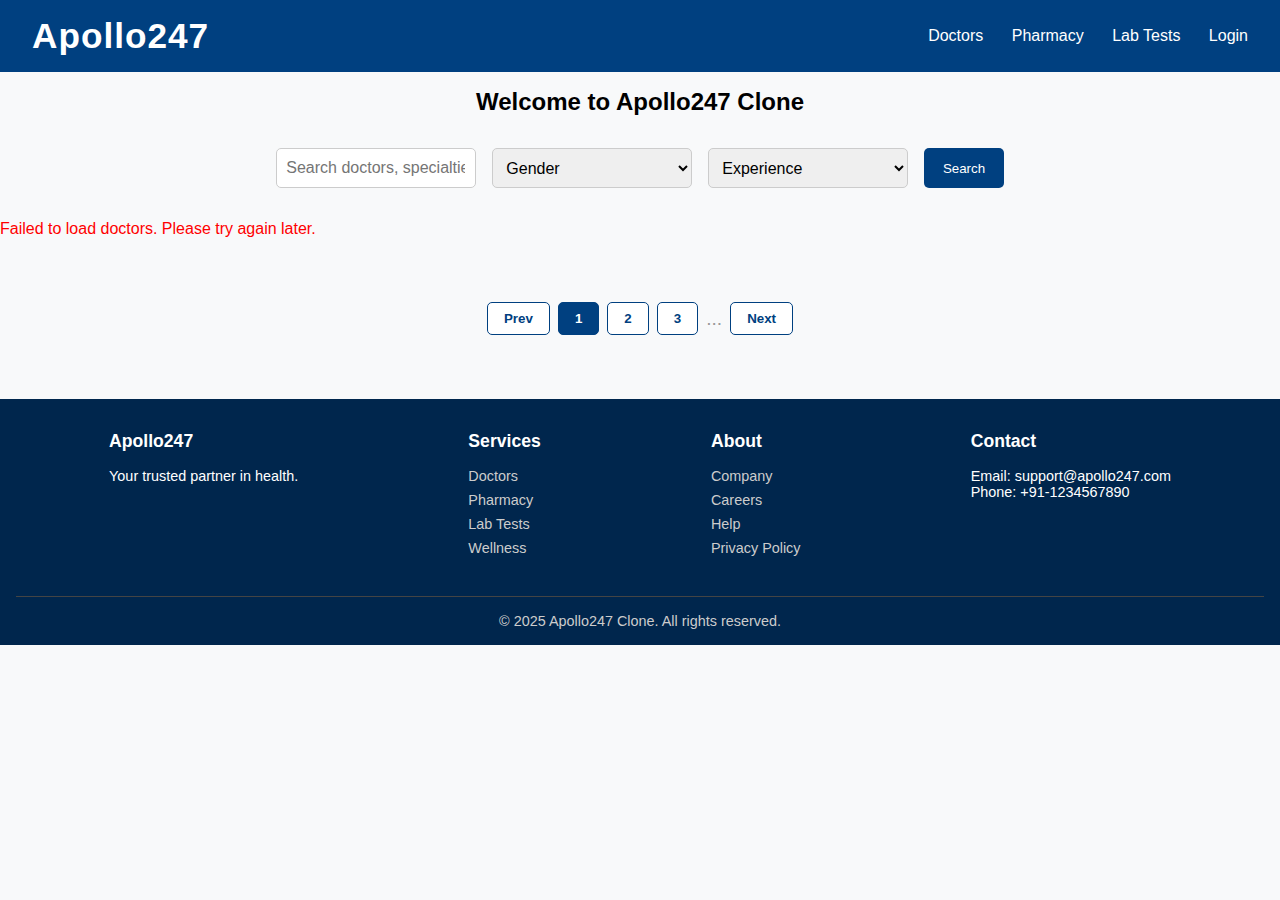
<file: index.html>
<!DOCTYPE html>
<html lang="en">
<head>
  <meta charset="UTF-8">
  <title>Apollo247 Clone</title>
  <link rel="stylesheet" href="style.css">
</head>
<body>

  <!-- Header Section -->
  <header class="main-header">
    <div class="logo">Apollo247</div>
    <nav class="nav-links">
      <a href="#">Doctors</a>
      <a href="#">Pharmacy</a>
      <a href="#">Lab Tests</a>
      <a href="#">Login</a>
    </nav>
  </header>
  <!-- Loader Spinner -->
<div id="loader" class="loader hidden"></div>


  <!-- Main Content -->
  <main>
    <h2 style="text-align: center; margin-top: 1rem;">Welcome to Apollo247 Clone</h2>

    <!-- Search & Filter Bar -->
 
<section class="search-bar">
  <input type="text" id="searchInput" placeholder="Search doctors, specialties, etc." class="search-input" />
  
  <select id="genderFilter" class="filter-select">
    <option value="">Gender</option>
    <option value="male">Male</option>
    <option value="female">Female</option>
  </select>

  <select id="experienceFilter" class="filter-select">
    <option value="">Experience</option>
    <option value="0-5">0-5 years</option>
    <option value="5-10">5-10 years</option>
    <option value="10+">10+ years</option>
  </select>

  <button class="search-btn">Search</button>
</section>


    <!-- Doctor Cards Section (Dynamic from script.js) -->
    <section class="doctor-grid">
      <div id="doctor-cards-container" class="doctor-cards"></div>
    </section>

    <!-- Pagination Section -->
    <div class="pagination">
      <button class="page-btn">Prev</button>
      <button class="page-btn active">1</button>
      <button class="page-btn">2</button>
      <button class="page-btn">3</button>
      <span class="dots">...</span>
      <button class="page-btn">Next</button>
    </div>
  </main>

  <script src="script.js"></script>
</body>

<!-- Footer Section -->
<footer class="main-footer">
  <div class="footer-content">
    <div class="footer-column">
      <h4>Apollo247</h4>
      <p>Your trusted partner in health.</p>
    </div>

    <div class="footer-column">
      <h4>Services</h4>
      <ul>
        <li><a href="#">Doctors</a></li>
        <li><a href="#">Pharmacy</a></li>
        <li><a href="#">Lab Tests</a></li>
        <li><a href="#">Wellness</a></li>
      </ul>
    </div>

    <div class="footer-column">
      <h4>About</h4>
      <ul>
        <li><a href="#">Company</a></li>
        <li><a href="#">Careers</a></li>
        <li><a href="#">Help</a></li>
        <li><a href="#">Privacy Policy</a></li>
      </ul>
    </div>

    <div class="footer-column">
      <h4>Contact</h4>
      <p>Email: support@apollo247.com</p>
      <p>Phone: +91-1234567890</p>
    </div>
  </div>

  <div class="footer-bottom">
    <p>&copy; 2025 Apollo247 Clone. All rights reserved.</p>
  </div>
</footer>

</html>
</file>
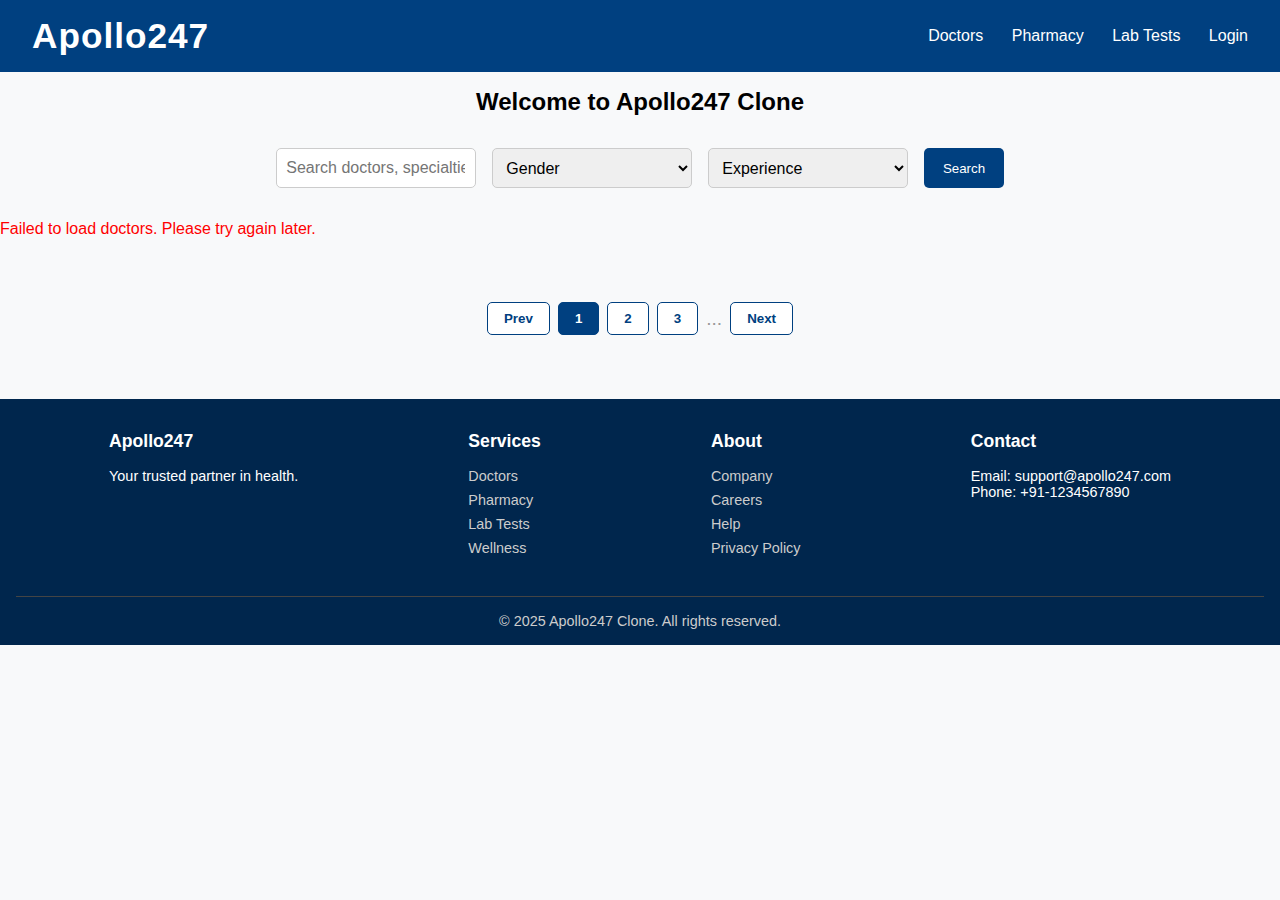
<file: apollo247-frontend/index.html>
<!DOCTYPE html>
<html lang="en">
<head>
  <meta charset="UTF-8">
  <title>Apollo247 Clone</title>
  <link rel="stylesheet" href="style.css">
</head>
<body>

  <!-- Loader Spinner -->
  <div id="loader" class="loader hidden">
    <div class="spinner"></div>
    <p>Loading doctors...</p>
  </div>

  <!-- Header Section -->
  <header class="main-header">
    <div class="logo">Apollo247</div>
    <nav class="nav-links">
      <a href="#">Doctors</a>
      <a href="#">Pharmacy</a>
      <a href="#">Lab Tests</a>
      <a href="#">Login</a>
    </nav>
  </header>

  <!-- Main Content -->
  <main>
    <h2 style="text-align: center; margin-top: 1rem;">Welcome to Apollo247 Clone</h2>

    <!-- Search & Filter Bar -->
    <section class="search-bar">
      <input type="text" id="searchInput" placeholder="Search doctors, specialties, etc." class="search-input" />
      
      <select id="genderFilter" class="filter-select">
        <option value="">Gender</option>
        <option value="male">Male</option>
        <option value="female">Female</option>
      </select>

      <select id="experienceFilter" class="filter-select">
        <option value="">Experience</option>
        <option value="0-5">0-5 years</option>
        <option value="5-10">5-10 years</option>
        <option value="10+">10+ years</option>
      </select>

      <button class="search-btn">Search</button>
    </section>

    <!-- Doctor Cards Section -->
    <section class="doctor-grid">
      <div id="doctor-cards-container" class="doctor-cards"></div>
    </section>

    <!-- Pagination Section -->
    <div class="pagination">
      <button class="page-btn">Prev</button>
      <button class="page-btn active">1</button>
      <button class="page-btn">2</button>
      <button class="page-btn">3</button>
      <span class="dots">...</span>
      <button class="page-btn">Next</button>
    </div>
  </main>

  <!-- Footer -->
  <footer class="main-footer">
    <div class="footer-content">
      <div class="footer-column">
        <h4>Apollo247</h4>
        <p>Your trusted partner in health.</p>
      </div>
      <div class="footer-column">
        <h4>Services</h4>
        <ul>
          <li><a href="#">Doctors</a></li>
          <li><a href="#">Pharmacy</a></li>
          <li><a href="#">Lab Tests</a></li>
          <li><a href="#">Wellness</a></li>
        </ul>
      </div>
      <div class="footer-column">
        <h4>About</h4>
        <ul>
          <li><a href="#">Company</a></li>
          <li><a href="#">Careers</a></li>
          <li><a href="#">Help</a></li>
          <li><a href="#">Privacy Policy</a></li>
        </ul>
      </div>
      <div class="footer-column">
        <h4>Contact</h4>
        <p>Email: support@apollo247.com</p>
        <p>Phone: +91-1234567890</p>
      </div>
    </div>
    <div class="footer-bottom">
      <p>&copy; 2025 Apollo247 Clone. All rights reserved.</p>
    </div>
  </footer>

  <script src="script.js"></script>
</body>
</html>
</file>
<file: style.css>
/* Reset */
* {
  margin: 0;
  padding: 0;
  box-sizing: border-box;
}

/* Body */
body {
  font-family: 'Segoe UI', sans-serif;
  background-color: #f8f9fa;
}

/* Header */
.main-header {
  display: flex;
  justify-content: space-between;
  align-items: center;
  background-color: #004080;
  padding: 1rem 2rem;
  color: white;
}
 .logo {
  font-size: 2.2rem; /* Slightly larger */
  font-weight: 800;
  letter-spacing: 1px; /* Add some spacing between letters */
}


.nav-links a {
  color: white;
  text-decoration: none;
  margin-left: 1.5rem;
  font-size: 1rem;
}

.nav-links a:hover {
  text-decoration: underline;
}

/* Search & Filter Bar */
.search-bar {
  margin: 2rem auto;
  display: flex;
  justify-content: center;
  flex-wrap: wrap;
  gap: 1rem;
  max-width: 900px;
}

.search-input, .filter-select {
  padding: 0.6rem;
  font-size: 1rem;
  border: 1px solid #ccc;
  border-radius: 5px;
  width: 200px;
}

.search-btn {
  padding: 0.6rem 1.2rem;
  background-color: #004080;
  color: white;
  border: none;
  border-radius: 5px;
  cursor: pointer;
}

.search-btn:hover {
  background-color: #003060;
}
/* Doctor Cards */
.doctor-card {
  display: flex;
  align-items: flex-start;
  background-color: #fff;
  border-radius: 12px;
  box-shadow: 0 4px 12px rgba(0, 0, 0, 0.08);
  padding: 2rem;
  gap: 2.5rem;
  width: 100%;
  margin-bottom: 1.8rem;
}

.doctor-image {
  flex-shrink: 0;
  margin-left: 2rem; /* ✅ Move photo slightly right */
}

.doctor-image img {
  width: 170px;  /* 📸 Larger image */
  height: 170px;
  border-radius: 50%;
  object-fit: cover;
  border: 2px solid #ccc;
}

.doctor-details {
  flex: 1;
  display: grid;
  grid-template-columns: 1fr 1fr;
  column-gap: 3rem; /* 🧭 More space between left/right columns */
  row-gap: 1rem;
  font-size: 1.1rem; /* Slightly increased */
  padding-right: 1rem;
}

.doctor-details h3 {
  grid-column: span 2;
  font-size: 1.6rem;
  color: #004080;
  margin-bottom: 0.2rem;
}

.doctor-details p {
  margin: 0;
  color: #333;
}

.badge-row {
  grid-column: span 2;
  display: flex;
  gap: 0.5rem;
  margin-top: 0.4rem;
}

.badge {
  display: inline-block;
  padding: 4px 10px;
  font-size: 0.9rem;
  border-radius: 5px;
}

.book-btn {
  width: fit-content;
  padding: 0.4rem 1rem;
  background-color: #004080;
  color: white;
  border: none;
  border-radius: 5px;
  cursor: pointer;
  justify-self: start;
  font-size: 0.95rem;
}

.book-btn:hover {
  background-color: #003060;
}

.availability {
  font-size: 1rem;
  color: green;
}

/* Pagination */
.pagination {
  display: flex;
  justify-content: center;
  align-items: center;
  gap: 0.5rem;
  margin: 4rem auto 2rem;
  flex-wrap: wrap;
  clear: both;
  position: relative;
  z-index: 1;
}



.page-btn {
  padding: 0.5rem 1rem;
  border: 1px solid #004080;
  background-color: white;
  color: #004080;
  border-radius: 5px;
  cursor: pointer;
  font-weight: bold;
}

.page-btn:hover {
  background-color: #004080;
  color: white;
}

.page-btn.active {
  background-color: #004080;
  color: white;
  pointer-events: none;
}

.dots {
  font-size: 1.2rem;
  color: #999;
}
/* Footer */
.main-footer {
  background-color: #00264d;
  color: #fff;
  padding: 2rem 1rem 1rem;
  margin-top: 4rem;
  font-size: 0.9rem;
}

.footer-content {
  display: flex;
  justify-content: space-around;
  flex-wrap: wrap;
  gap: 2rem;
  max-width: 1200px;
  margin: auto;
}

.footer-column h4 {
  font-size: 1.1rem;
  margin-bottom: 1rem;
}

.footer-column ul {
  list-style: none;
  padding: 0;
}

.footer-column ul li {
  margin-bottom: 0.5rem;
}

.footer-column ul li a {
  color: #ccc;
  text-decoration: none;
}

.footer-column ul li a:hover {
  text-decoration: underline;
}

.footer-bottom {
  text-align: center;
  padding-top: 1rem;
  border-top: 1px solid #444;
  margin-top: 2rem;
  color: #ccc;
}
/* Loader Spinner */
.loader {
  border: 6px solid #f3f3f3;
  border-top: 6px solid #004080;
  border-radius: 50%;
  width: 50px;
  height: 50px;
  animation: spin 0.8s linear infinite;
  position: fixed;
  top: 50%;
  left: 50%;
  transform: translate(-50%, -50%);
  z-index: 9999;
  background-color: transparent;
}

@keyframes spin {
  0% { transform: translate(-50%, -50%) rotate(0deg); }
  100% { transform: translate(-50%, -50%) rotate(360deg); }
}

.hidden {
  display: none;
}
</file>
<file: apollo247-frontend/style.css>
/* Reset */
* {
  margin: 0;
  padding: 0;
  box-sizing: border-box;
}
/* Body */
body {
  font-family: 'Segoe UI', sans-serif;
  background-color: #f8f9fa;
}
/* Header */
.main-header {
  display: flex;
  justify-content: space-between;
  align-items: center;
  background-color: #004080;
  padding: 1rem 2rem;
  color: white;
}
 .logo {
  font-size: 2.2rem; /* Slightly larger */
  font-weight: 800;
  letter-spacing: 1px; /* Add some spacing between letters */
}
.nav-links a {
  color: white;
  text-decoration: none;
  margin-left: 1.5rem;
  font-size: 1rem;
}

.nav-links a:hover {
  text-decoration: underline;
}

/* Search & Filter Bar */
.search-bar {
  margin: 2rem auto;
  display: flex;
  justify-content: center;
  flex-wrap: wrap;
  gap: 1rem;
  max-width: 900px;
}

.search-input, .filter-select {
  padding: 0.6rem;
  font-size: 1rem;
  border: 1px solid #ccc;
  border-radius: 5px;
  width: 200px;
}

.search-btn {
  padding: 0.6rem 1.2rem;
  background-color: #004080;
  color: white;
  border: none;
  border-radius: 5px;
  cursor: pointer;
}

.search-btn:hover {
  background-color: #003060;
}
/* Doctor Cards */
.doctor-card {
  display: flex;
  align-items: flex-start;
  background-color: #fff;
  border-radius: 12px;
  box-shadow: 0 4px 12px rgba(0, 0, 0, 0.08);
  padding: 2rem;
  gap: 2.5rem;
  width: 100%;
  margin-bottom: 1.8rem;
}

.doctor-image {
  flex-shrink: 0;
  margin-left: 2rem; /* ✅ Move photo slightly right */
}

.doctor-image img {
  width: 170px;  /* 📸 Larger image */
  height: 170px;
  border-radius: 50%;
  object-fit: cover;
  border: 2px solid #ccc;
}

.doctor-details {
  flex: 1;
  display: grid;
  grid-template-columns: 1fr 1fr;
  column-gap: 3rem; /* 🧭 More space between left/right columns */
  row-gap: 1rem;
  font-size: 1.1rem; /* Slightly increased */
  padding-right: 1rem;
}

.doctor-details h3 {
  grid-column: span 2;
  font-size: 1.6rem;
  color: #004080;
  margin-bottom: 0.2rem;
}

.doctor-details p {
  margin: 0;
  color: #333;
}

.badge-row {
  grid-column: span 2;
  display: flex;
  gap: 0.5rem;
  margin-top: 0.4rem;
}

.badge {
  display: inline-block;
  padding: 4px 10px;
  font-size: 0.9rem;
  border-radius: 5px;
}

.book-btn {
  width: fit-content;
  padding: 0.4rem 1rem;
  background-color: #004080;
  color: white;
  border: none;
  border-radius: 5px;
  cursor: pointer;
  justify-self: start;
  font-size: 0.95rem;
}

.book-btn:hover {
  background-color: #003060;
}

.availability {
  font-size: 1rem;
  color: green;
}

/* Pagination */
.pagination {
  display: flex;
  justify-content: center;
  align-items: center;
  gap: 0.5rem;
  margin: 4rem auto 2rem;
  flex-wrap: wrap;
  clear: both;
  position: relative;
  z-index: 1;
}



.page-btn {
  padding: 0.5rem 1rem;
  border: 1px solid #004080;
  background-color: white;
  color: #004080;
  border-radius: 5px;
  cursor: pointer;
  font-weight: bold;
}

.page-btn:hover {
  background-color: #004080;
  color: white;
}

.page-btn.active {
  background-color: #004080;
  color: white;
  pointer-events: none;
}

.dots {
  font-size: 1.2rem;
  color: #999;
}
/* Footer */
.main-footer {
  background-color: #00264d;
  color: #fff;
  padding: 2rem 1rem 1rem;
  margin-top: 4rem;
  font-size: 0.9rem;
}

.footer-content {
  display: flex;
  justify-content: space-around;
  flex-wrap: wrap;
  gap: 2rem;
  max-width: 1200px;
  margin: auto;
}

.footer-column h4 {
  font-size: 1.1rem;
  margin-bottom: 1rem;
}

.footer-column ul {
  list-style: none;
  padding: 0;
}

.footer-column ul li {
  margin-bottom: 0.5rem;
}

.footer-column ul li a {
  color: #ccc;
  text-decoration: none;
}

.footer-column ul li a:hover {
  text-decoration: underline;
}

.footer-bottom {
  text-align: center;
  padding-top: 1rem;
  border-top: 1px solid #444;
  margin-top: 2rem;
  color: #ccc;
}
/* Loader Spinner */
.loader {
  border: 6px solid #f3f3f3;
  border-top: 6px solid #004080;
  border-radius: 50%;
  width: 50px;
  height: 50px;
  animation: spin 0.8s linear infinite;
  position: fixed;
  top: 50%;
  left: 50%;
  transform: translate(-50%, -50%);
  z-index: 9999;
  background-color: transparent;
}

@keyframes spin {
  0% { transform: translate(-50%, -50%) rotate(0deg); }
  100% { transform: translate(-50%, -50%) rotate(360deg); }
}

.hidden {
  display: none;
}
.loader {
  text-align: center;
  margin-top: 2rem;
  margin-bottom: 1rem;
}

.hidden {
  display: none;
}

.spinner {
  width: 40px;
  height: 40px;
  border: 4px solid #ccc;
  border-top: 4px solid #007bff;
  border-radius: 50%;
  margin: auto;
  animation: spin 1s linear infinite;
}

@keyframes spin {
  to {
    transform: rotate(360deg);
  }
}
</file>
